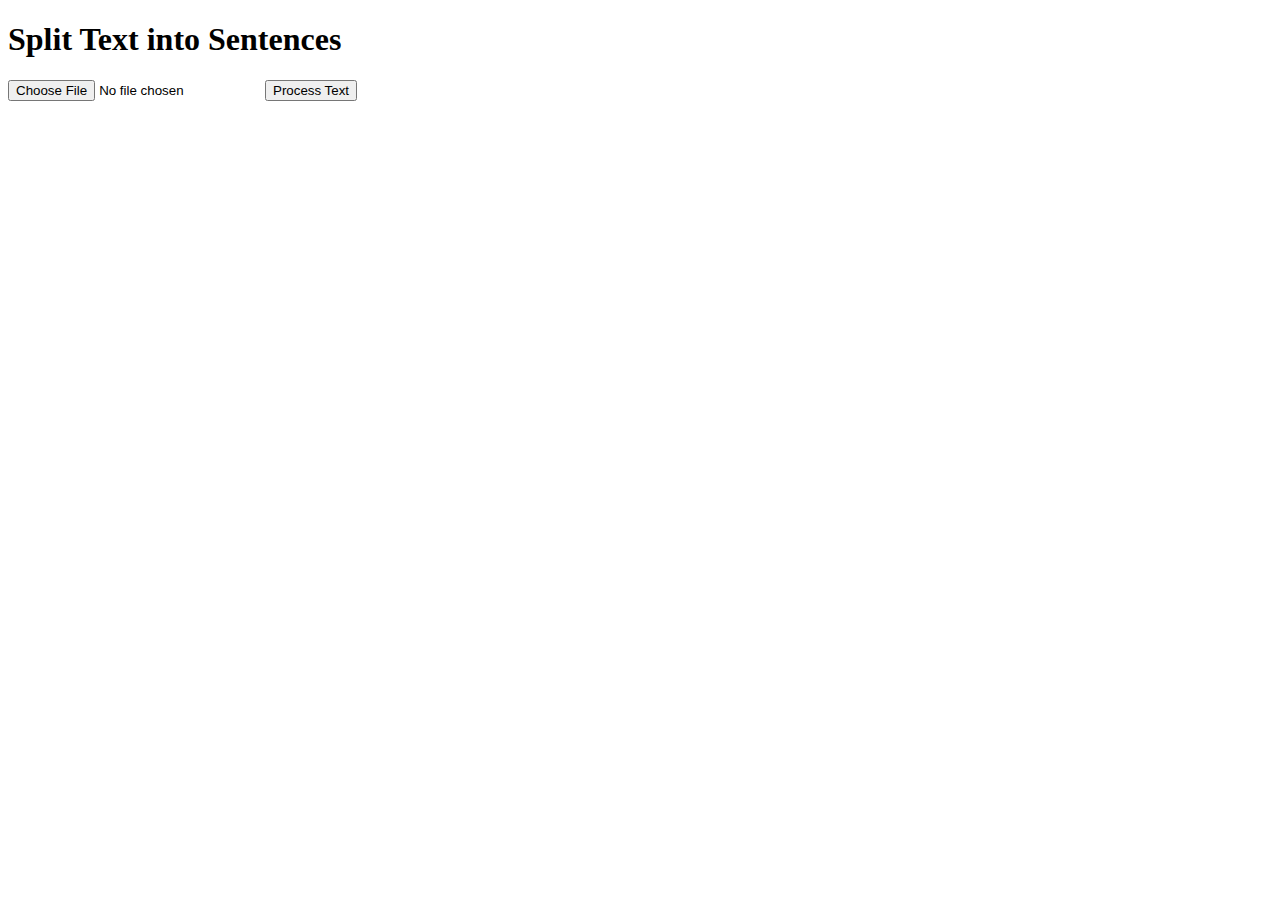
<file: foo.html>
<!DOCTYPE html>
<html>
  <head>
    <title>Split Text into Sentences</title>
  </head>
  <body>
    <h1>Split Text into Sentences</h1>
    <input type="file" id="input-file" accept=".txt" />
    <button id="process-btn">Process Text</button>

    <script>
      /*
        This file/script is intended as a handy way to extract text from an external text file to create training data
      */
      const inputFileEl = document.getElementById('input-file');
      const processBtnEl = document.getElementById('process-btn');

      processBtnEl.addEventListener('click', () => {
        const inputFile = inputFileEl.files[0];

        if (!inputFile) {
          alert('Please select an input file');
          return;
        }

        const label = 'romance';

        const fileReader = new FileReader();
        fileReader.readAsText(inputFile);

        fileReader.onload = function() {
          const sentences = fileReader.result.match(/[^.!?]+[.!?]+/g);
          const data = sentences.map((sentence) => [sentence.trim(), label]);
          
          const exportData = JSON.stringify(data);
          const exportBlob = new Blob([exportData], { type: 'application/json' });
          const exportLink = document.createElement('a');

          exportLink.href = URL.createObjectURL(exportBlob);
          exportLink.download = 'output.json';
          exportLink.click();
        };
      });
    </script>
  </body>
</html>
</file>
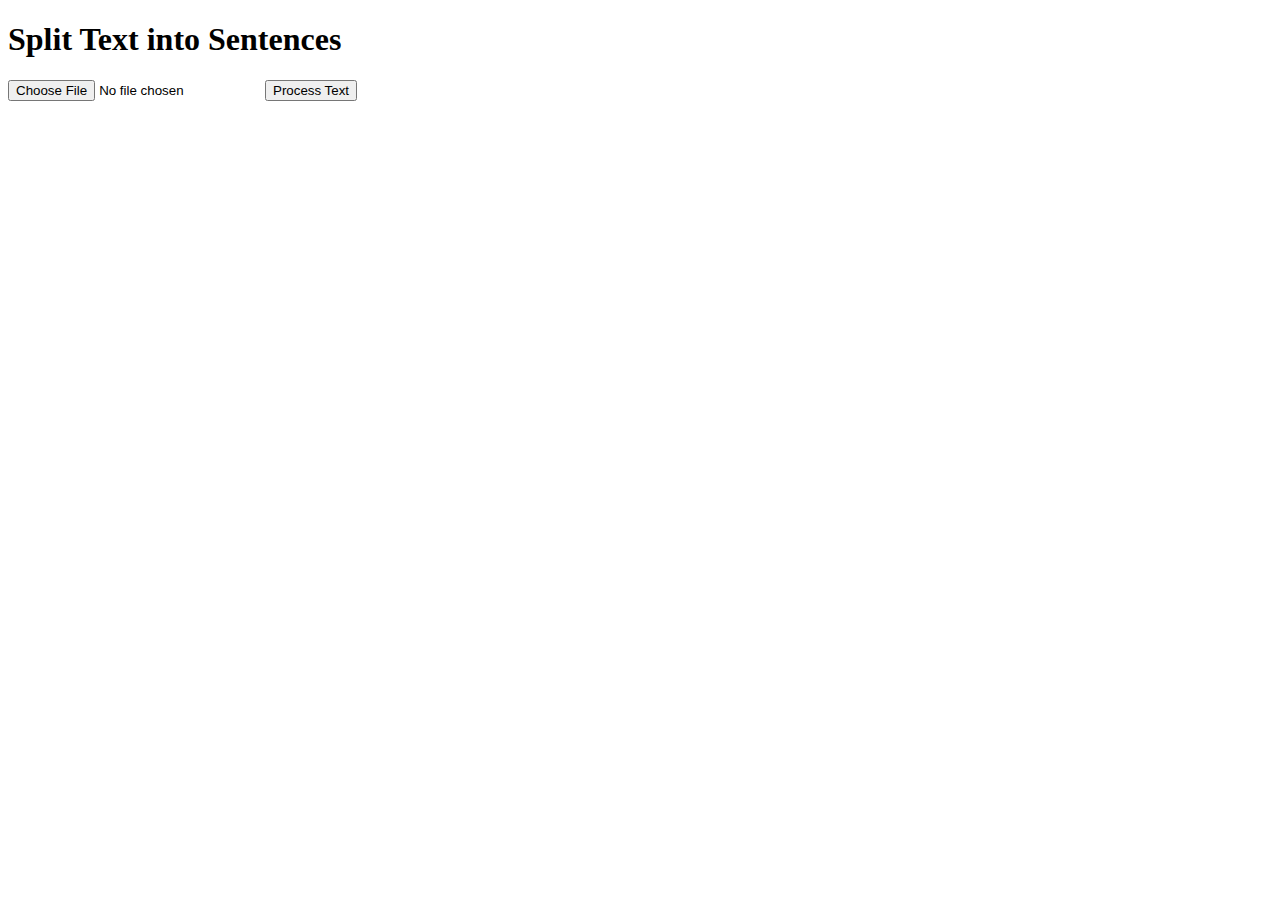
<file: testingDocuments/foo.html>
<!DOCTYPE html>
<html>
  <head>
    <title>Split Text into Sentences</title>
  </head>
  <body>
    <h1>Split Text into Sentences</h1>
    <input type="file" id="input-file" accept=".txt" />
    <button id="process-btn">Process Text</button>

    <script>
      const inputFileEl = document.getElementById('input-file');
      const processBtnEl = document.getElementById('process-btn');

      processBtnEl.addEventListener('click', () => {
        const inputFile = inputFileEl.files[0];

        if (!inputFile) {
          alert('Please select an input file');
          return;
        }

        const label = 'romance';

        const fileReader = new FileReader();
        fileReader.readAsText(inputFile);

        fileReader.onload = function() {
          const sentences = fileReader.result.match(/[^.!?]+[.!?]+/g);
          const data = sentences.map((sentence) => [sentence.trim(), label]);
          
          const exportData = JSON.stringify(data);
          const exportBlob = new Blob([exportData], { type: 'application/json' });
          const exportLink = document.createElement('a');

          exportLink.href = URL.createObjectURL(exportBlob);
          exportLink.download = 'output.json';
          exportLink.click();
        };
      });
    </script>
  </body>
</html>
</file>
